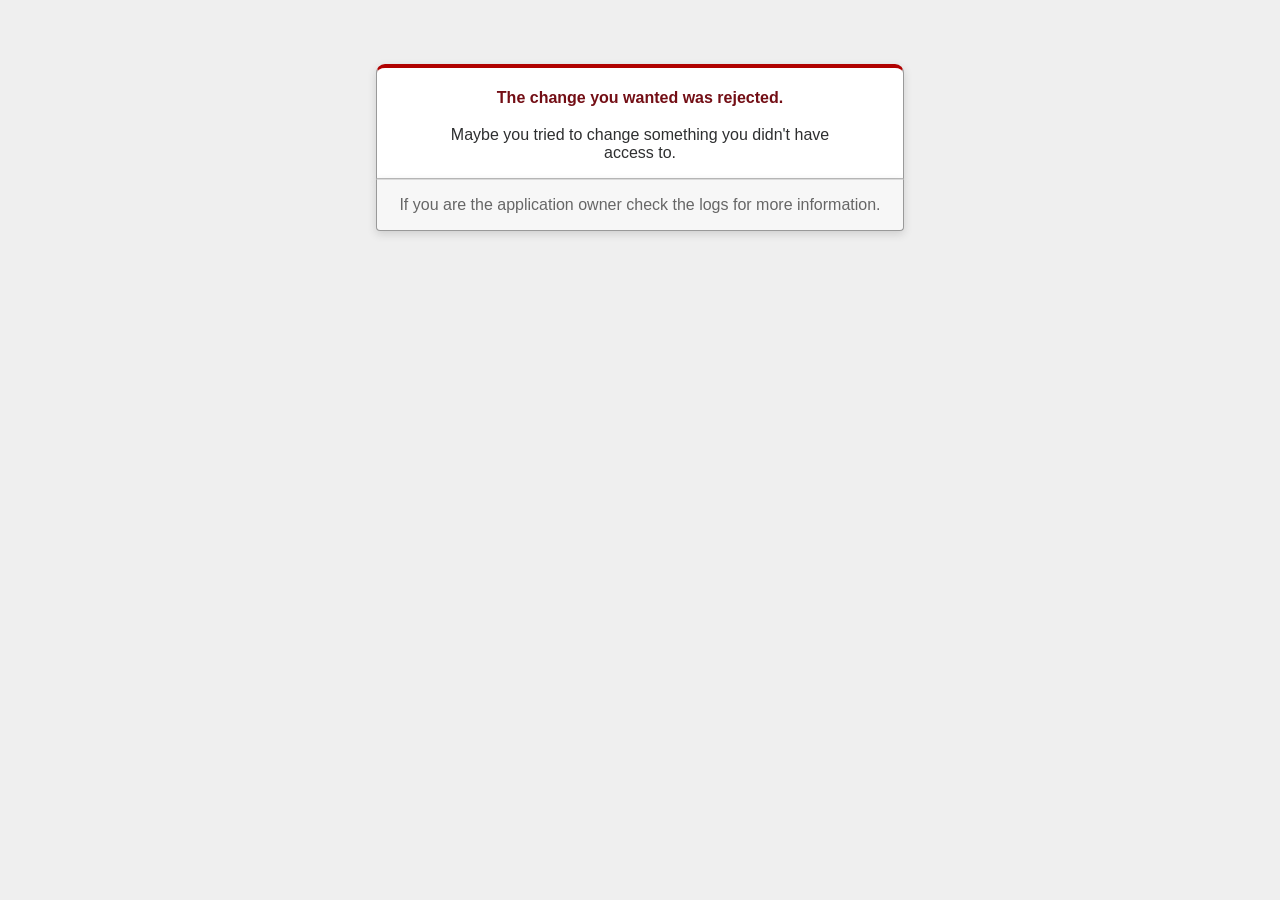
<file: exerc_four/town_of_nycda/public/422.html>
<!DOCTYPE html>
<html>
<head>
  <title>The change you wanted was rejected (422)</title>
  <meta name="viewport" content="width=device-width,initial-scale=1">
  <style>
  body {
    background-color: #EFEFEF;
    color: #2E2F30;
    text-align: center;
    font-family: arial, sans-serif;
    margin: 0;
  }

  div.dialog {
    width: 95%;
    max-width: 33em;
    margin: 4em auto 0;
  }

  div.dialog > div {
    border: 1px solid #CCC;
    border-right-color: #999;
    border-left-color: #999;
    border-bottom-color: #BBB;
    border-top: #B00100 solid 4px;
    border-top-left-radius: 9px;
    border-top-right-radius: 9px;
    background-color: white;
    padding: 7px 12% 0;
    box-shadow: 0 3px 8px rgba(50, 50, 50, 0.17);
  }

  h1 {
    font-size: 100%;
    color: #730E15;
    line-height: 1.5em;
  }

  div.dialog > p {
    margin: 0 0 1em;
    padding: 1em;
    background-color: #F7F7F7;
    border: 1px solid #CCC;
    border-right-color: #999;
    border-left-color: #999;
    border-bottom-color: #999;
    border-bottom-left-radius: 4px;
    border-bottom-right-radius: 4px;
    border-top-color: #DADADA;
    color: #666;
    box-shadow: 0 3px 8px rgba(50, 50, 50, 0.17);
  }
  </style>
</head>

<body>
  <!-- This file lives in public/422.html -->
  <div class="dialog">
    <div>
      <h1>The change you wanted was rejected.</h1>
      <p>Maybe you tried to change something you didn't have access to.</p>
    </div>
    <p>If you are the application owner check the logs for more information.</p>
  </div>
</body>
</html>
</file>
